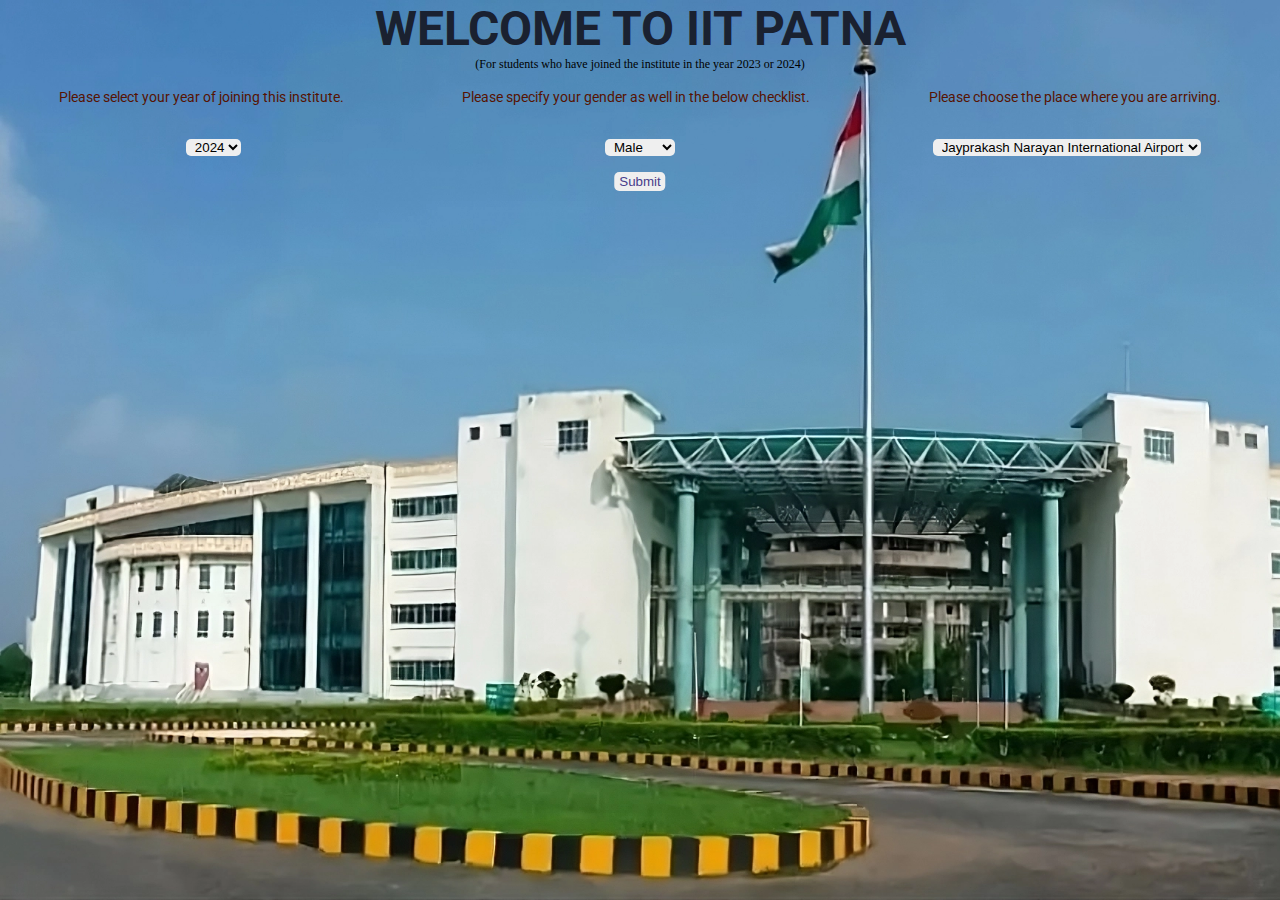
<file: index.html>
<!DOCTYPE html>
<html lang="en">
<head>
    <meta charset="UTF-8">
    <meta name="viewport" content="width=device-width, initial-scale=1.0">
    <title>Document</title>
    <link rel="stylesheet" href="./style.css">
    <link rel="preconnect" href="https://fonts.googleapis.com">
    <link rel="preconnect" href="https://fonts.gstatic.com" crossorigin>
    <link href="https://fonts.googleapis.com/css2?family=Roboto&display=swap" rel="stylesheet">

</head>
<body>
    <h1>WELCOME TO IIT PATNA</h1>
    <P id="p1">(For students who have joined the institute in the year 2023 or 2024)</P>
    <div class="please">
        <p id="p2">Please select your year of joining this institute.</p>
        <p id="p3">Please specify your gender as well in the below checklist.</p>
        <p id="p4">Please choose the place where you are arriving.</p>
    </div>

    <div class="select">
        <div class="in">
            <select id="year">
                <option value="2023">2023</option>
                <option value="2024" selected>2024</option>
            </select>
        </div>
        <div class="in">
            <select id="gender">
                <option value="female">Female</option>
                <option value="male" selected>Male</option>
            </select>
        </div>
        <div class="in">
            <select id="place">
                <option value="jp">Jayprakash Narayan International Airport</option>
                <option value="br">Bihta Railway Station</option>
                <option value="pr">Patna Railway Juntion</option>
                <option value="ppr">Patliputra Railway Juntion</option>
                <option value="other">Other</option>
            </select>
        </div>
        
    </div>
    <button id="bttn" type="submit">Submit</button>
    <script src="script.js"></script>
</body>

</html>
</file>
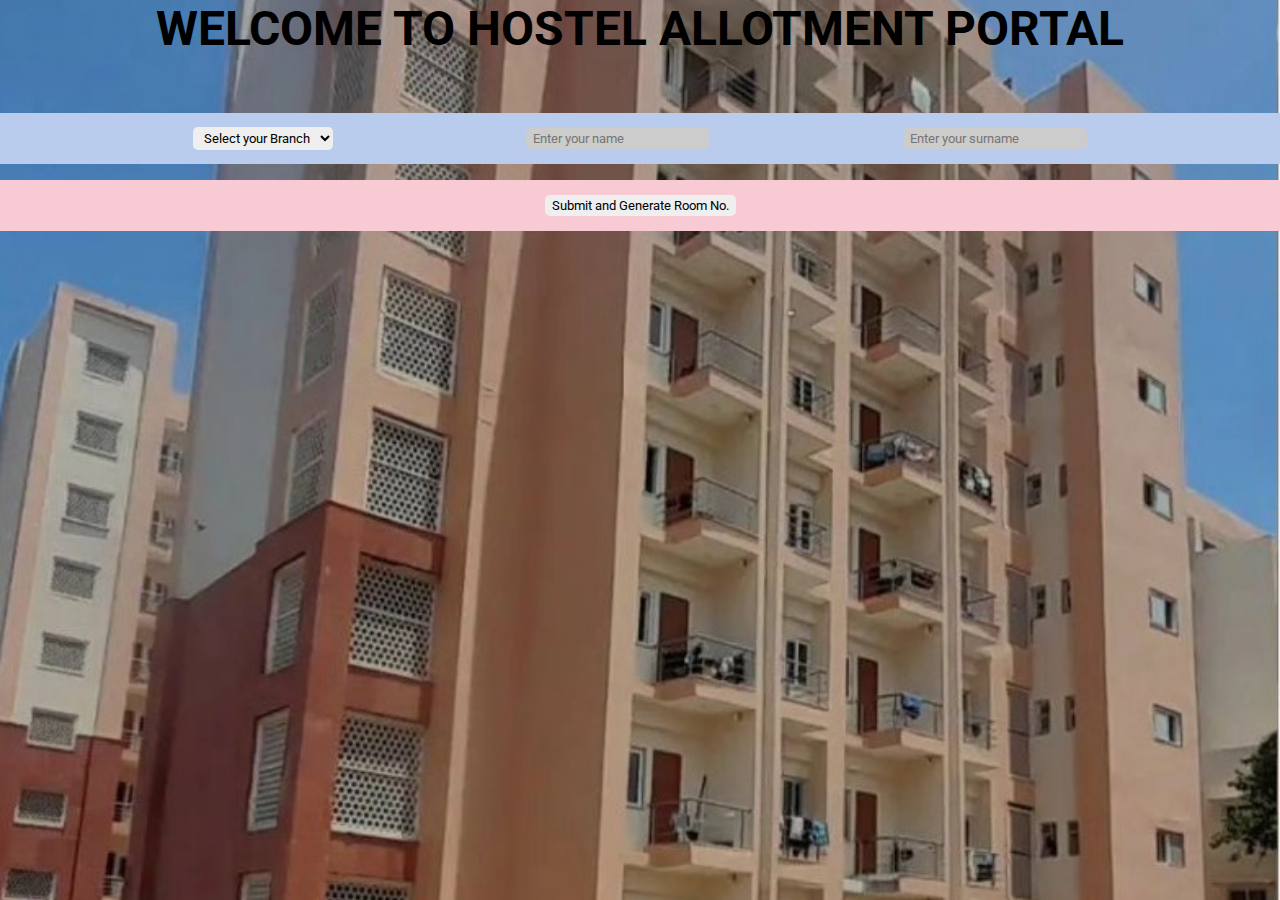
<file: index1.html>
<!DOCTYPE html>
<html lang="en">
<head>
    <meta charset="UTF-8">
    <meta name="viewport" content="width=device-width, initial-scale=1.0">
    <title>Document</title>
    <link rel="stylesheet" href="./style1.css">
    <link rel="preconnect" href="https://fonts.googleapis.com">
    <link rel="preconnect" href="https://fonts.gstatic.com" crossorigin>
    <link href="https://fonts.googleapis.com/css2?family=Roboto&display=swap" rel="stylesheet">
</head>
<body>
    <img src="./cvr.jpg" alt="hostel">
    <img src="./cvr1.jpg" alt="hostel">
    <img src="./ary.jpg" alt="hostel">
    <div class="z">
        <h1 class="z" >WELCOME TO HOSTEL ALLOTMENT PORTAL</h1>
        <div id="div1" class="z">
            <select class="z">
                <option selected disabled hidden>Select your Branch</option>
                <option >CSE</option>
                <option>AI & DS</option>
                <option>MNC</option>
                <option >ECE </option>
                <option>EEE</option>
                <option>ME</option>
                <option>CBE</option>
                <option>CST</option>
                <option>CEE</option>
            </select>
            <input class="z" placeholder="Enter your name" type="text">
            <input class="z" placeholder="Enter your surname" type="text">
        </div>
        <div id="but" >
            <button class="z" id="button" type="submit">Submit and Generate Room No.</button>
        </div>

        <div id="result" class="z">

        </div>
    </div>
    <Script src="./script1.js"></Script>
    
</body>
</html>
</file>
<file: style.css>
*{
    margin:0;
    padding:0;
}
body{
    height:100vh;
    background-size:cover;
    background-image: url("./x.webp");
    background-repeat: no-repeat;
}
h1{
    font-family: "Roboto", sans-serif;
    font-size:3rem;
    text-align: center;
    color:#1A2130;
}
#p1{
    text-align: center;
    font-size: 0.75rem;
    color:373A40;
}
.please{
    height:50px;
    width:100%;
    display: flex;
    justify-content: space-around;
    align-items:center;
}
.select{

    height:50px;
    display: flex;
    justify-content: space-around;
    align-items:center;
}
.in{
    height:100%;
    width:33%;
}
#p2,#p3,#p4{
    color:#561302;
    font-family: "Roboto", sans-serif;
    font-size: 0.9rem;
}
#year,#gender,#place{
    padding-left:5px;
    border-radius: 5px;
    border:none;
}
#year:hover,#gender:hover,#place:hover{
    border:2px solid black;
    background-color:rgb(241, 241, 203);
}

.in{
    display: flex;
    justify-content: space-around;
    align-items:center;
}
button{
    margin-left:50%;
    color:darkslateblue;
    transform:translateX(-50%);
    border: none;
    border-radius: 5px;
    padding-left:5px;
    padding-right:5px;
    padding-top:2px;
    padding-bottom:2px;

}
button:hover{
    border:2px solid black;
    background-color:rgb(201, 248, 226);
    color:rgb(41, 225, 41)
}
</file>
<file: style1.css>
*{
    margin:0;
    border:0;
    font-family: "Roboto", sans-serif;
    box-sizing: border-box;
}
body{
    /* background-color: cadetblue; */
    width:100vw;
    height:100vh;
    position: relative;
}
.z{
    position: relative;
    z-index: 100;
}
h1{
    text-align: center;
    font-size: 3rem;
}
#div1{
    margin-top:3.5rem;
    background-color: rgb(186, 204, 237);
    display: flex;
    justify-content: space-evenly;
    align-items: center;
    height:3.2rem;
}
input{
    background-color: rgb(205, 204, 204);
    outline: none;
    border-radius: 5px;
    padding:3px 0px 3px 7px;
}
input:hover{
    border:2px solid black;
    color:black;
}
button{
    outline: none;
    border-radius: 5px;
    padding:3px 7px 3px 7px;
}
button:hover{
    border:2px solid black;
    color:black;
}
#but{
    margin-top:1rem;
    height:3.2rem;
    background-color: rgb(248, 203, 212);
    display: flex;
    justify-content: space-around;
    align-items: center;
}
#result{
    margin-top:7rem;
    height:3rem;
    /* background-color: rgb(140, 148, 210); */
    text-align: center;
    line-height: 3rem;
    color:rgb(10, 41, 10);
    /* background-color: aquamarine; */

}
select{
    outline: none;
    border-radius: 5px;
    padding:3px 7px 3px 7px;
}
select:hover{
    border:2px solid black;
    color:black;
}
img{
    width:100%;
    height:100%;
    position: absolute;
    top:0;
    left:0;
    object-fit: cover;
    animation: fade 9s ease-in-out infinite alternate;

}
@keyframes fade{
    0%{
        opacity:1;
    }
    33%{
        opacity:0;
    }
    67%{
        opacity: 0;
    }
    100%{
        opacity: 1;
    }

}
img:nth-last-of-type(1){
    animation-delay: 0s;
}
img:nth-last-of-type(2){
    animation-delay: 7s;
}
img:nth-last-of-type(3){
    animation-delay: 14s;
}
</file>
